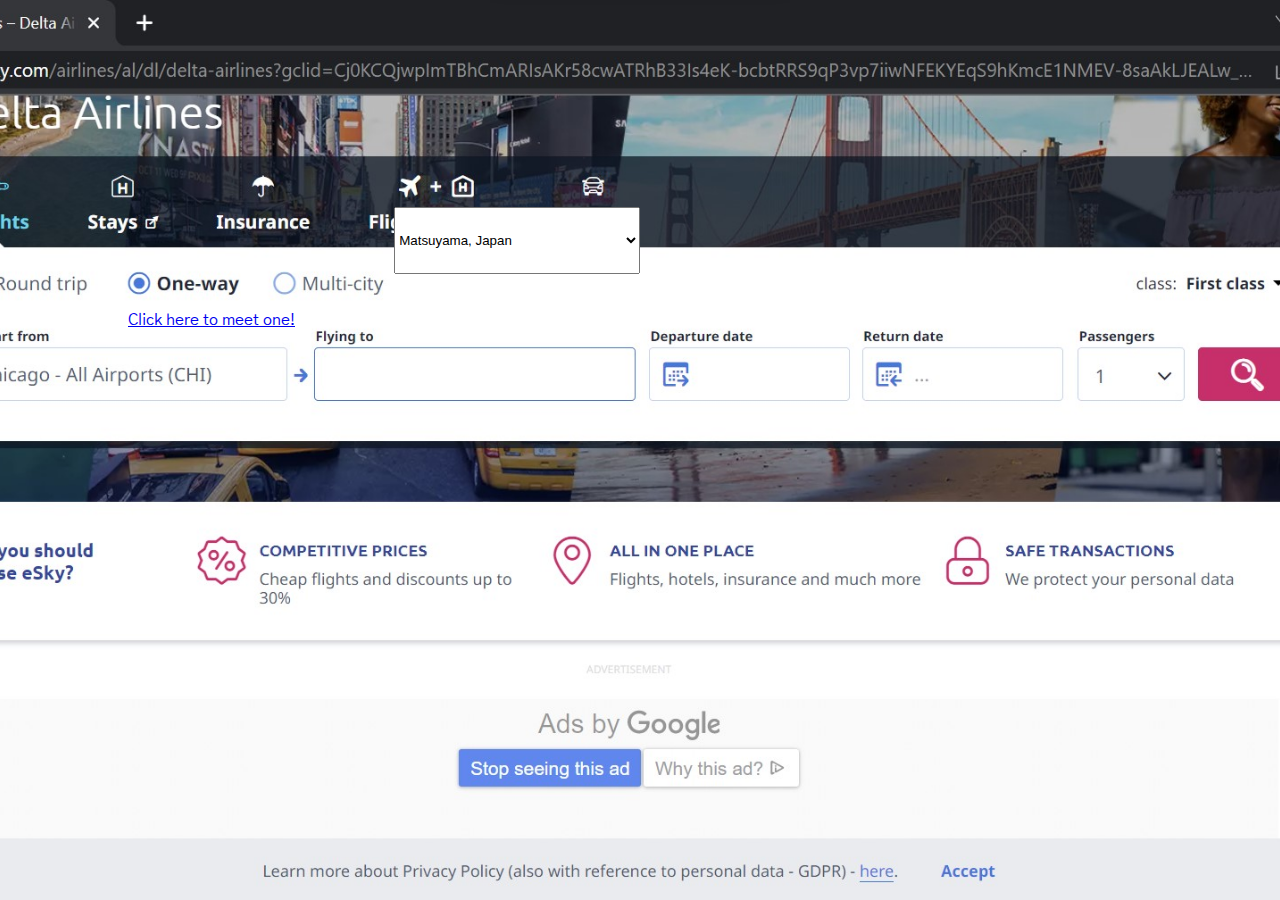
<file: Airplane/index.html>
<html lang="en">
    <head>
        <meta charset="UFT-8">
        <meta http-equiv="x-UA-Compatible" content="IE=edge">
        <meta name="viewport" content="width=device-width, initial-scale=1.0">
        <title>launchpad</title>
        

        <link rel="stylesheet" type="text/css" href="./airplane.css">
        <script src="./delta.js"></script>

        <script>
            document.getElementById("form1").onchange = function() {
        if (this.selectedIndex!==0) {
            window.location.href = this.value;
        }        
    };
        </script>

        

        <style>
            body{
                background-image: url("./delat.jpg");
                background-position: center;
                background-repeat: no-repeat;
                background-size: cover;
            }


        </style>
    </head>

   <form name="form1" id="form1">
        <select onChange="window.location.href=this.value" name="subject" id="subject" class="pboxposition" >
            <!--Kiki-->
            <option  value="..//Kiki/Kiki.html" class="smallbox">Stockholm,Sweden</option>
            <!--Howls-->
            <option value="..//Howls/Howls.html" selected="selected" class="smallbox" >Alsace, France</option>
            <!--Grave-->
            <!--<option value="..//" selected="selected" class="smallbox" > Kobe, Japan</option>-->
            <!--Spirited-->
            <option value="..//Spirit/Spirited.html" selected="selected" class="smallbox" > Matsuyama, Japan</option>
        </select>
        <br><br>
    </form>
    
    <body>
        
       
        <p> <a href="Worlds/Spirited.html">Click here to meet one!</a></p>
    </body>
    
</html>
</file>
<file: Airplane/airplane.css>
@import url('https://fonts.googleapis.com/css2?family=Gothic+A1&family=Schoolbell&display=swap');

body{
    
    font-family: 'Gothic A1', sans-serif;
    margin-top: 5%;
    margin-left:  10%;
    margin-right: 10%;
    
}

.mcat{
    width: 30%;
    height: 31%;
    object-fit: cover;
    object-position: 50% 50%;
    margin-left: 0%;
    margin-top: 10%;
}

.pboxposition{
    object-position: 50% 50%;
    margin-left: 26%;
    margin-top: 14%;
    width: 24%;
    height: 8%; 
  
}

.smallbox{
    height: 2%; 
}



h1{
    
    color: rgb(254, 253, 253);
    border-style:double;
    text-align: center;
}
</file>
